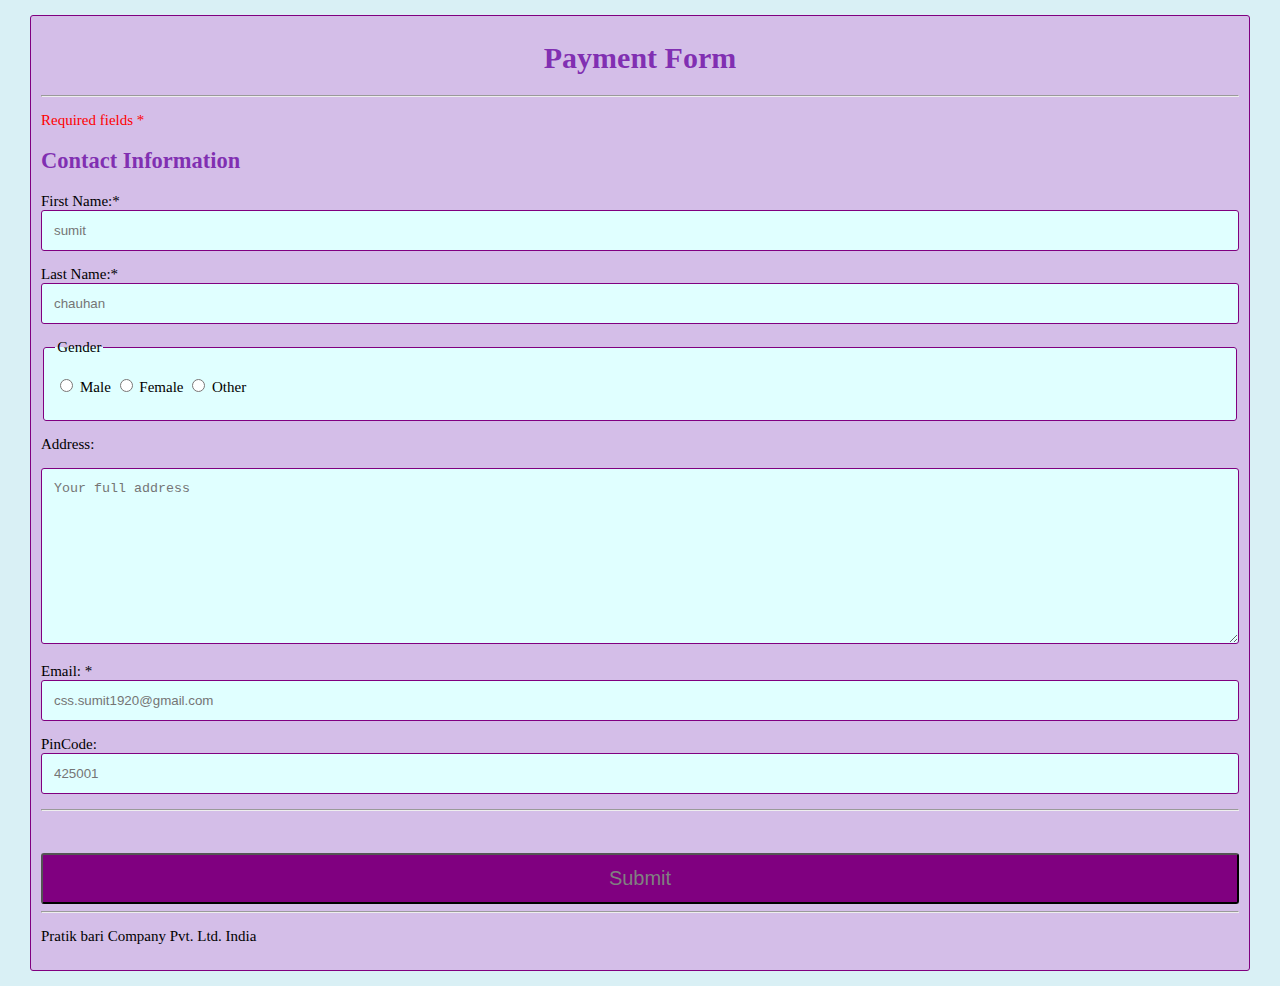
<file: index.html>
<!DOCTYPE html>
<html lang="en">
  <head>
    <meta charset="UTF-8" />
    <meta http-equiv="X-UA-Compatible" content="IE=edge" />
    <meta name="viewport" content="width=device-width, initial-scale=1.0" />
    <title>Pratik Pay</title>
    <link rel="stylesheet" href="externalcssexample.css" />
  </head>
  <body>
    <div class="wholedoc"> 
      <form action="form.php" method="post">
        <h1 class="main_heading">Payment Form</h1>
        <hr />
        <p style="color: red">Required fields *</p>
        <h2 style="color: rgba(106, 7, 163, 0.795)">Contact Information</h2>
        <p>
          First Name:*<input
            class="naamme"
            type="text"
            name="first_name"
            placeholder="sumit"
            required
          />
        </p>
        <p>
          Last Name:* <input
            class="naamme"
            type="text"
            name="last_name"
            placeholder="chauhan"
            required
          />
        </p>
        <fieldset>
          <legend>Gender</legend>
          <p>
            <input type="radio" name="gender" id="Male" /> 
            Male 
            <input type="radio" name="gender" id="Female" /> 
            Female
            <input type="radio" name="gender" id="Other" />
            Other
          </p>
        </fieldset>
        <p>Address:</p>
        <p>
          <textarea
          type="text"
            class="naamme"
            name="home_address"
            id="address"
            cols="75"
            placeholder="Your full address"
            rows="10"
          ></textarea>
        </p>
        <p>
          Email: *<input
            class="naamme"
            type="email"
            name="email"
            placeholder="css.sumit1920@gmail.com"
            id="email"
            required
          />
        </p>
        <p>
          PinCode:
          <input
            class="naamme"
            type="number"
            name="pincode"
            id="pincode"
            placeholder="425001"
          />
        </p>
        <hr />
        <br />
        <br />
        <input type="submit" class="subbutton" value="Submit" />
        <br />
        <hr />
        <p> Pratik bari Company Pvt. Ltd. India</p>
      </form>
    </div>
  </body>
</html>
</file>
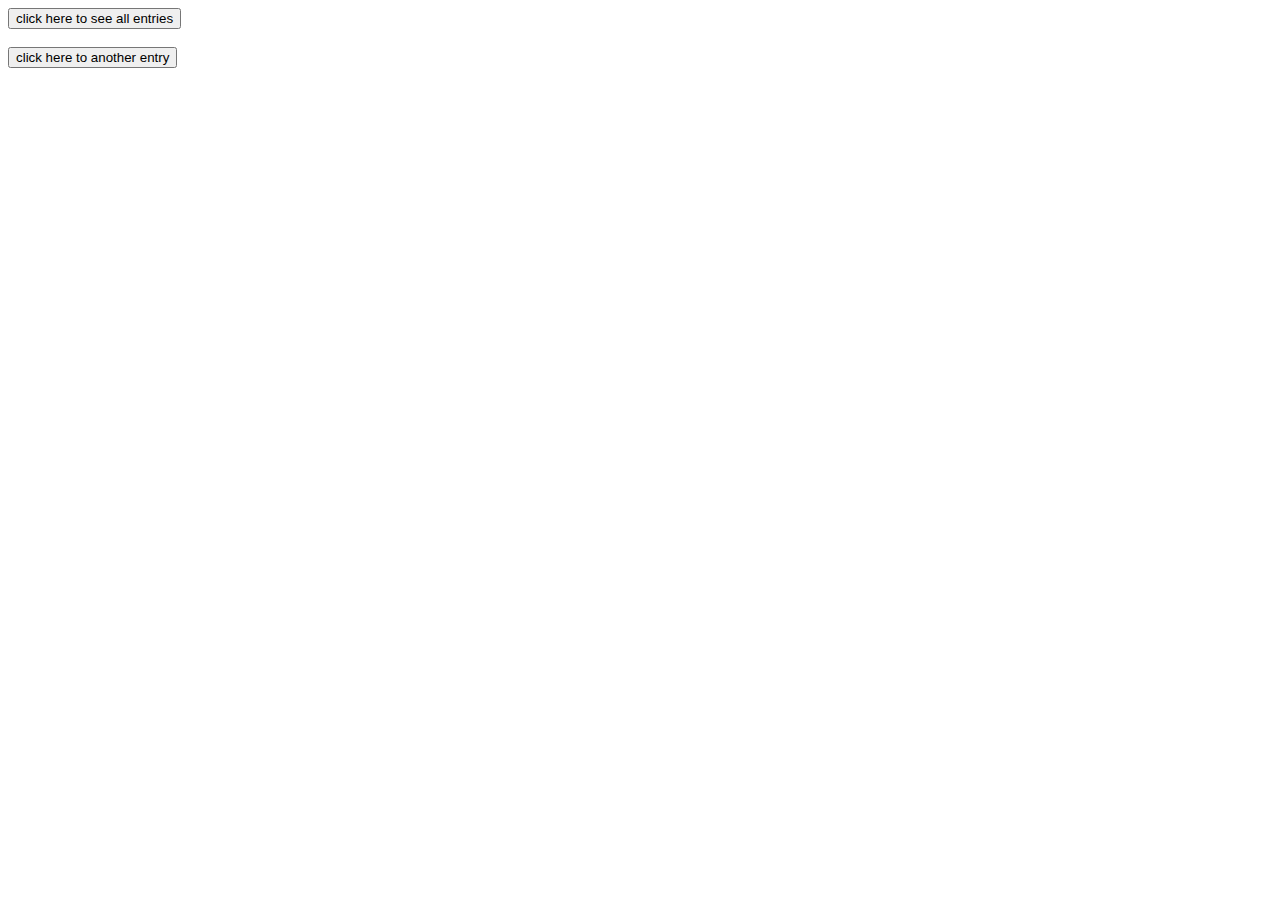
<file: data_display.html>
<!DOCTYPE html>
<html lang="en">
<head>
    <meta charset="UTF-8">
    <meta http-equiv="X-UA-Compatible" content="IE=edge">
    <meta name="viewport" content="width=device-width, initial-scale=1.0">
    <title>Main Site</title>
</head>
<body>
    <div>
        <a href="show_data.php">
            <button>
                click here to see all entries
            </button>
        </a>
        <br>
        <br>
        <a href="index.html">
            <button>
                click here to another entry
            </button>
        </a>
    </div>
</body>
</html>
</file>
<file: externalcssexample.css>
* {
    box-sizing: border-box;
  }
  
  .main_heading {
    color: rgba(106, 7, 163, 0.795);
    text-align: center;
  }
  
  body {
    margin: 15px 30px;
    font-family: Georgia, "Times New Roman", Times, serif;
    font-size: 15px;
    padding: px;
    background-color:rgb(217, 240, 245);
  }
  
  .naamme {
    background-color: lightcyan;
    width: 100%;
    padding: 12px;
    border: 1px solid purple;
    border-radius: 3px;
  }
  
  .wholedoc {
    background-color: rgba(210, 173, 228, 0.76);
    padding: 5px 10px 10px 10px;
    border: 1px solid purple;
    border-radius: 3px;
  }
  
  input[type="submit"] {
    text-align: center;
    background-color: purple;
    padding: 12px 20px;
    color: grey;
    font-size: 20px;
    /* border: 1px solid rgba(128, 0, 128, 0.801); */
    border-radius: 3px;
    cursor: pointer;
    width: 100%;
  }
  
  input[type="submit"]:hover {
    background-color: rgba(156, 28, 139, 0.671);
  }
  
  fieldset {
    background-color: lightcyan;
    border: 1px solid purple;
    border-radius: 3px;
  }
</file>
